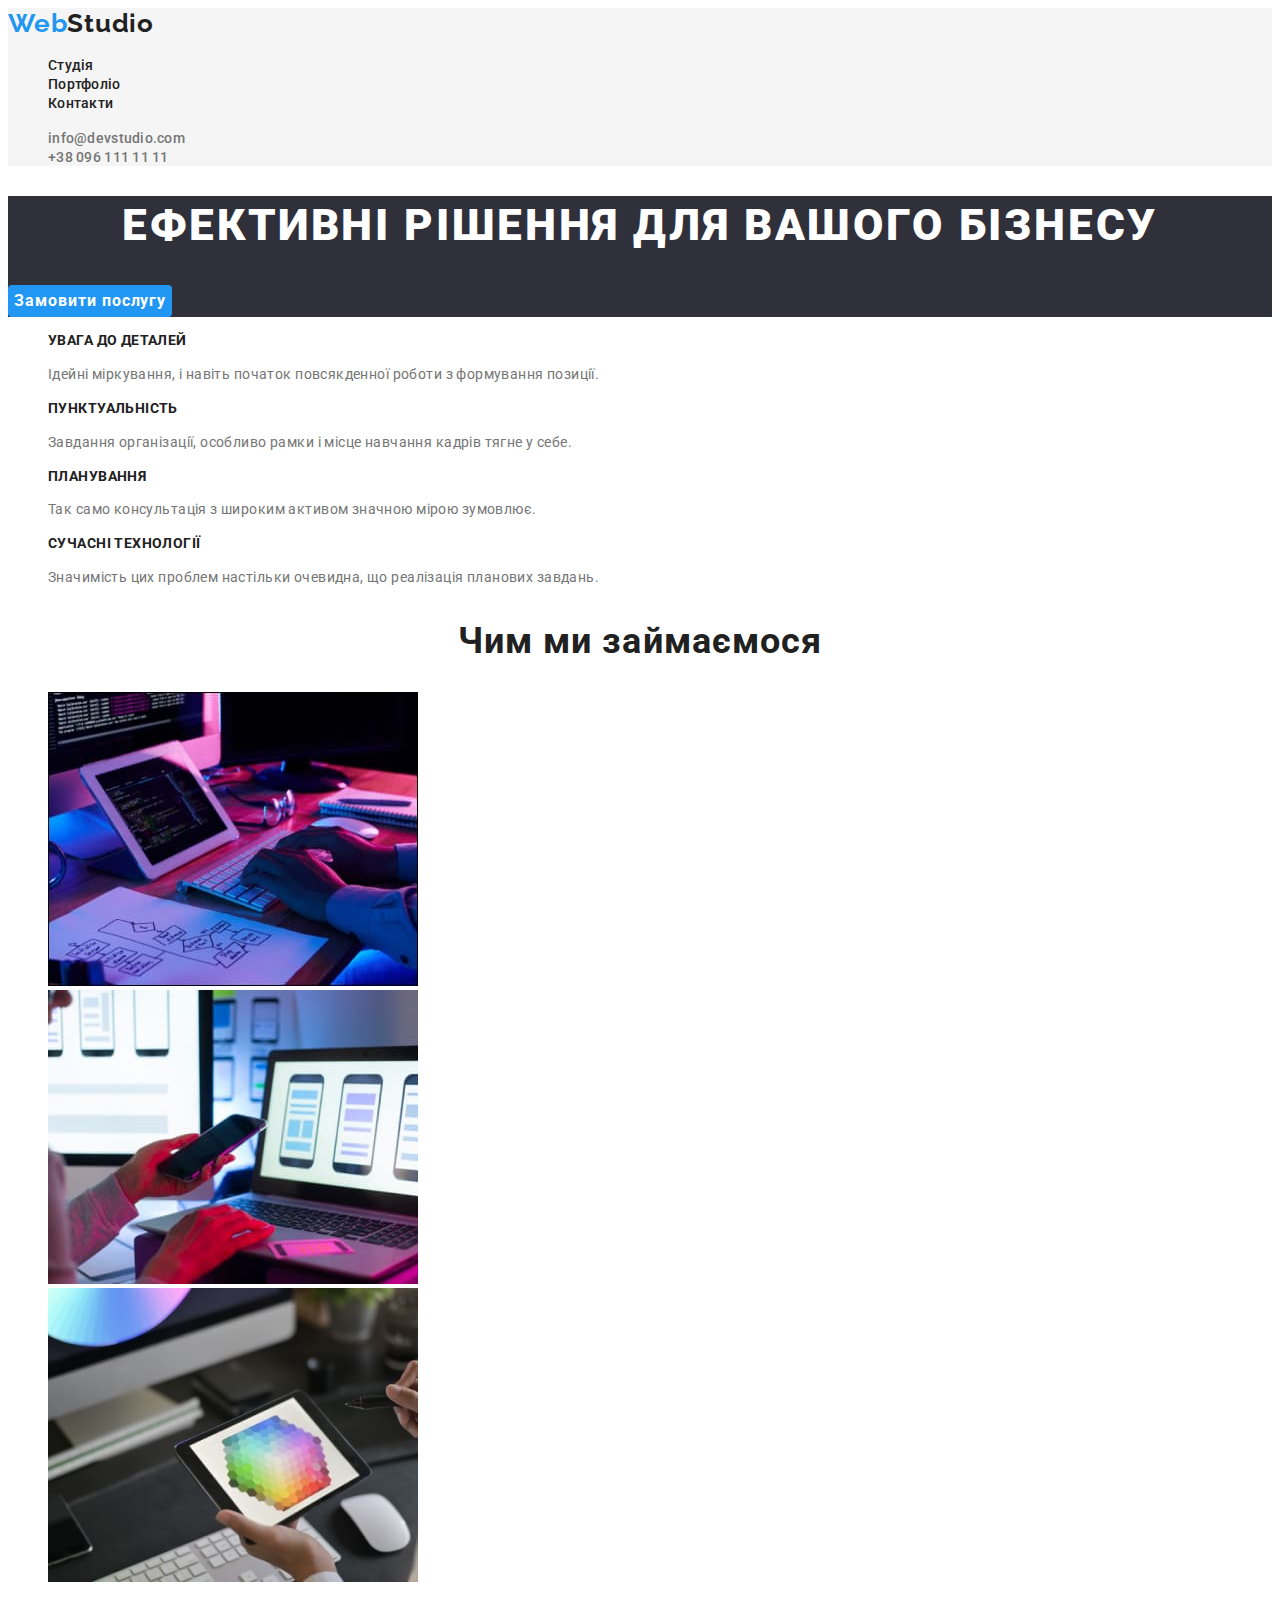
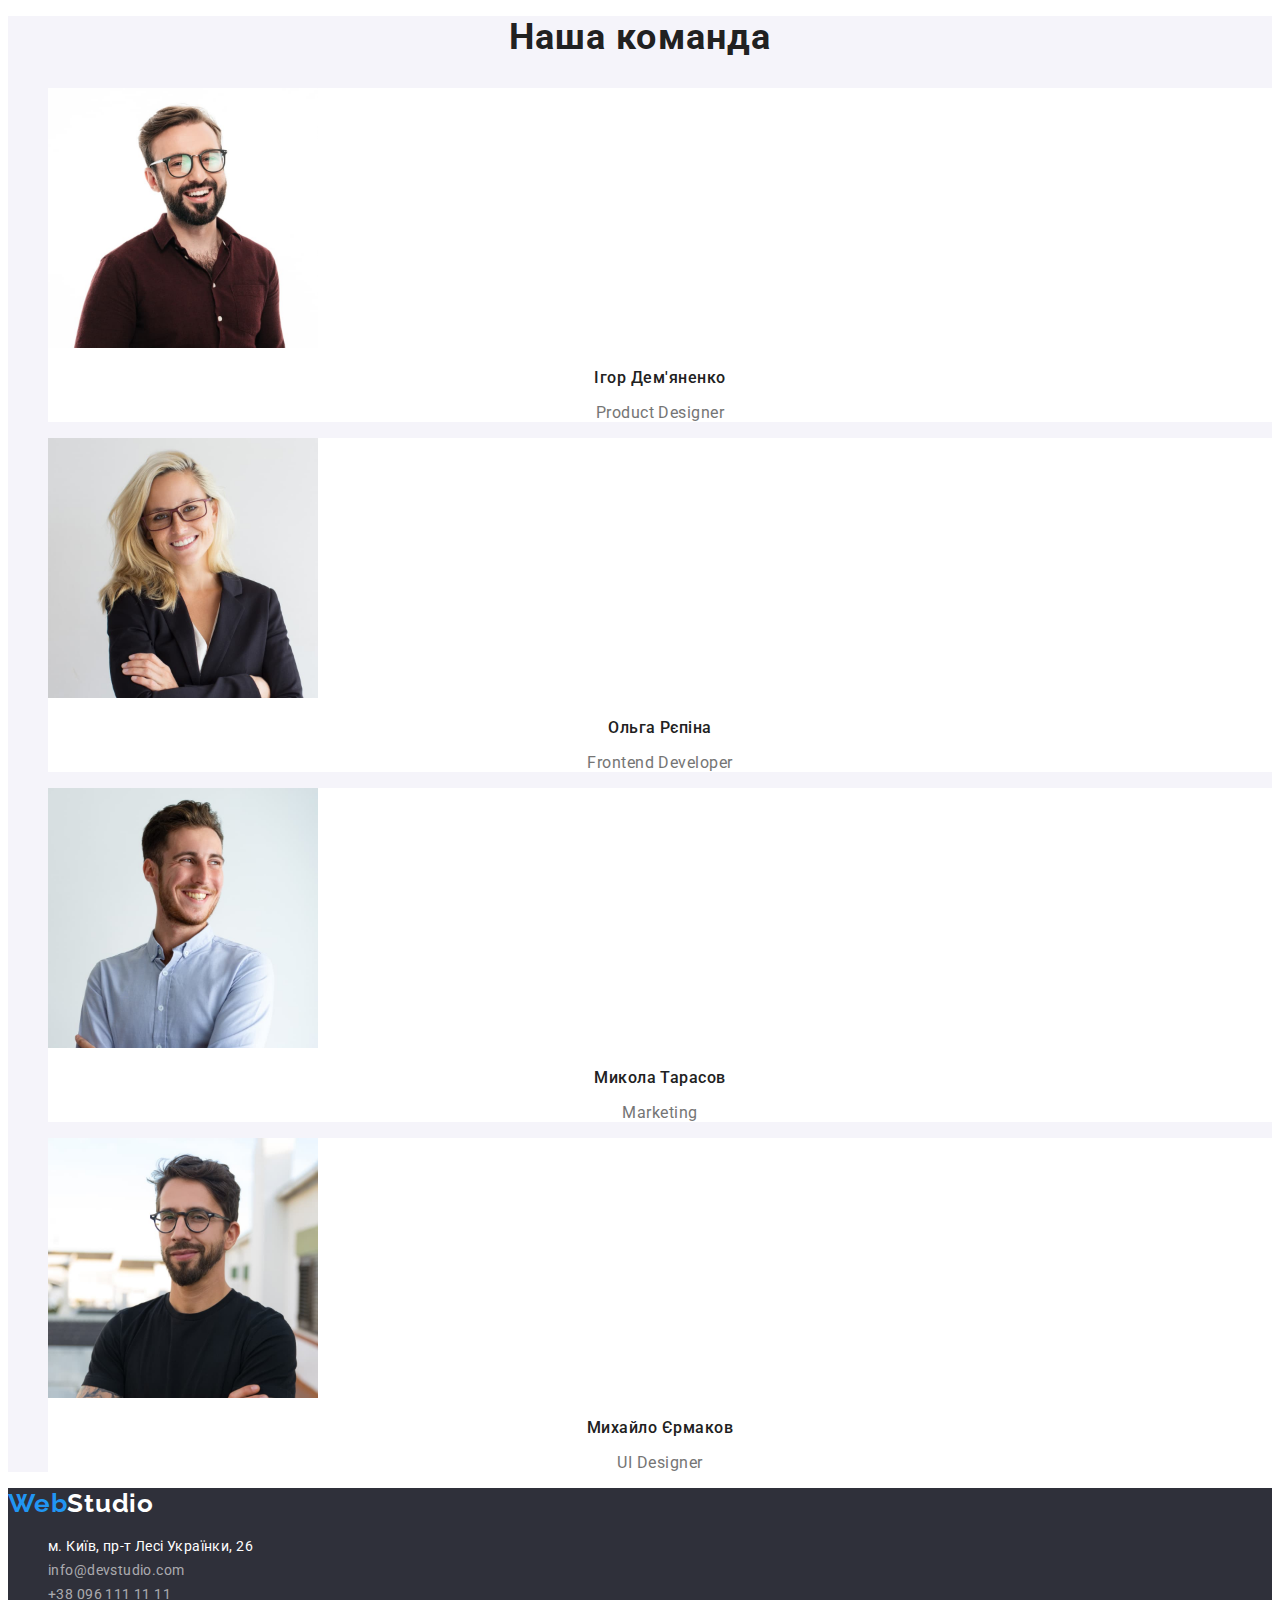
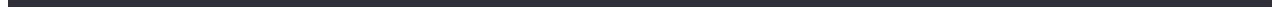
<file: index.html>
<!DOCTYPE html>
<html lang="uk">
	<head>
		<meta charset="UTF-8" />
		<meta http-equiv="X-UA-Compatible" content="IE=edge" />
		<meta name="viewport" content="width=device-width, initial-scale=1.0" />
		<title>Studio</title>
		<link rel="preconnect" href="https://fonts.googleapis.com" />
		<link rel="preconnect" href="https://fonts.gstatic.com" crossorigin />
		<link
			href="https://fonts.googleapis.com/css2?family=Raleway:wght@700&family=Roboto:wght@400;500;700;900&display=swap"
			rel="stylesheet"
		/>
		<link rel="stylesheet" href="./css/styles.css" />
	</head>
	<!--BODY-->
	<body>
		<!--HEADER-->
		<header class="page-header">
			<nav class="page-navigation">
				<a class="logo link" href="">
					Web<span class="logo-header link">Studio</span>
				</a>
				<ul class="media-list list">
					<li class="media-list-item"><a class="media-list-link link" href="./index.html">Студія</a></li>
					<li class="media-list-item"><a class="media-list-link link" href="./portfolio.html">Портфоліо</a></li>
					<li class="media-list-item"><a class="media-list-link link" href="">Контакти</a></li>
				</ul>
			</nav>
			<ul class="contact-list list">
				<li class="contact-list-item">
					<a class="contact-list-link link" href="mailto:info@devstudio.com">info@devstudio.com</a>
				</li>
				<li class="contact-list-item">
					<a class="contact-list-link link" href="tel:+380961111111">+38 096 111 11 11</a>
				</li>
			</ul>
		</header>

		<!--MAIN-->
		<main class="page-main">
			<!--HERO-->
			<section class="hero">
				<h1 class="hero-title">Ефективні рішення для вашого бізнесу</h1>
				<button class="modal-btn" type="button">Замовити послугу</button>
			</section>

			<!--ABOUT-->
			<section class="about">
				<h2 hidden>Особливості</h2>
				<ul class="about-list">
					<li class="about-list-item">
						<h3 class="about-subtitle">УВАГА ДО ДЕТАЛЕЙ</h3>
						<p class="about-description">
							Ідейні міркування, і навіть початок повсякденної роботи з формування позиції.
						</p>
					</li>
					<li class="about-list-item">
						<h3 class="about-subtitle">ПУНКТУАЛЬНІСТЬ</h3>
						<p class="about-description">Завдання організації, особливо рамки і місце навчання кадрів тягне у себе.</p>
					</li>
					<li class="about-list-item">
						<h3 class="about-subtitle">ПЛАНУВАННЯ</h3>
						<p class="about-description">Так само консультація з широким активом значною мірою зумовлює.</p>
					</li>
					<li class="about-list-item">
						<h3 class="about-subtitle">СУЧАСНІ ТЕХНОЛОГІЇ</h3>
						<p class="about-description">Значимість цих проблем настільки очевидна, що реалізація планових завдань.</p>
					</li>
				</ul>
			</section>

			<!--FUNCTIONAL-->
			<section class="functional">
				<h2 class="functional-title">Чим ми займаємося</h2>
				<ul class="functional-list-title">
					<li class="functional-list-item">
						<img class="functional-gallery-img" src="./img/box1.jpg" alt="scheme" width="370" height="294" />
					</li>
					<li class="functional-list-item">
						<img class="functional-gallery-img" src="./img/box2.jpg" alt="smartphone" width="370" height="294" />
					</li>
					<li class="functional-list-item">
						<img class="functional-gallery-img" src="./img/box3.jpg" alt="color_palette" width="370" height="294" />
					</li>
				</ul>
			</section>

			<!--EMPLOYEES-->
			<section class="employees-section">
				<h2 class="employees-title">Наша команда</h2>
				<ul class="employees-list">
					<li class="employees-card">
						<img class="employees-photo" src="./img/img1.jpg" alt="Ігор Дем'яненко" width="270" height="260" />
						<h3 class="employees-name">Ігор Дем'яненко</h3>
						<p class="employees-position">Product Designer</p>
					</li>
					<li class="employees-card">
						<img class="employees-photo" src="./img/img2.jpg" alt="Ольга Рєпіна" width="270" height="260" />
						<h3 class="employees-name">Ольга Рєпіна</h3>
						<p class="employees-position">Frontend Developer</p>
					</li>
					<li class="employees-card">
						<img class="employees-photo" src="./img/img3.jpg" alt="Микола Тарасов" width="270" height="260" />
						<h3 class="employees-name">Микола Тарасов</h3>
						<p class="employees-position">Marketing</p>
					</li>
					<li class="employees-card">
						<img class="employees-photo" src="./img/img4.jpg" alt="Михайло Єрмаков" width="270" height="260" />
						<h3 class="employees-name">Михайло Єрмаков</h3>
						<p class="employees-position">UI Designer</p>
					</li>
				</ul>
			</section>
		</main>

		<!--FOOTER-->
		<footer class="page-footer">
			<!--CONTACTS-->
			<a class="logo link" href="">
				Web<span class="logo-footer link">Studio</span>
			</a>
			<address class="address">
				<ul class="contact-list list">
					<li class="contact-list-item">
						<a class="adress-list-link link" href="https://goo.gl/maps/BnFadeevwMqZX12J8">
							м. Київ, пр-т Лесі Українки, 26
						</a>
					</li>
					<li class="contact-list-item">
						<a class="contact-footer-link link" href="mailto:info@devstudio.com">info@devstudio.com</a>
					</li>
					<li class="contact-list-item">
						<a class="contact-footer-link link" href="tel:+380961111111">+38 096 111 11 11</a>
					</li>
				</ul>
			</address>
		</footer>
	</body>
</html>
</file>
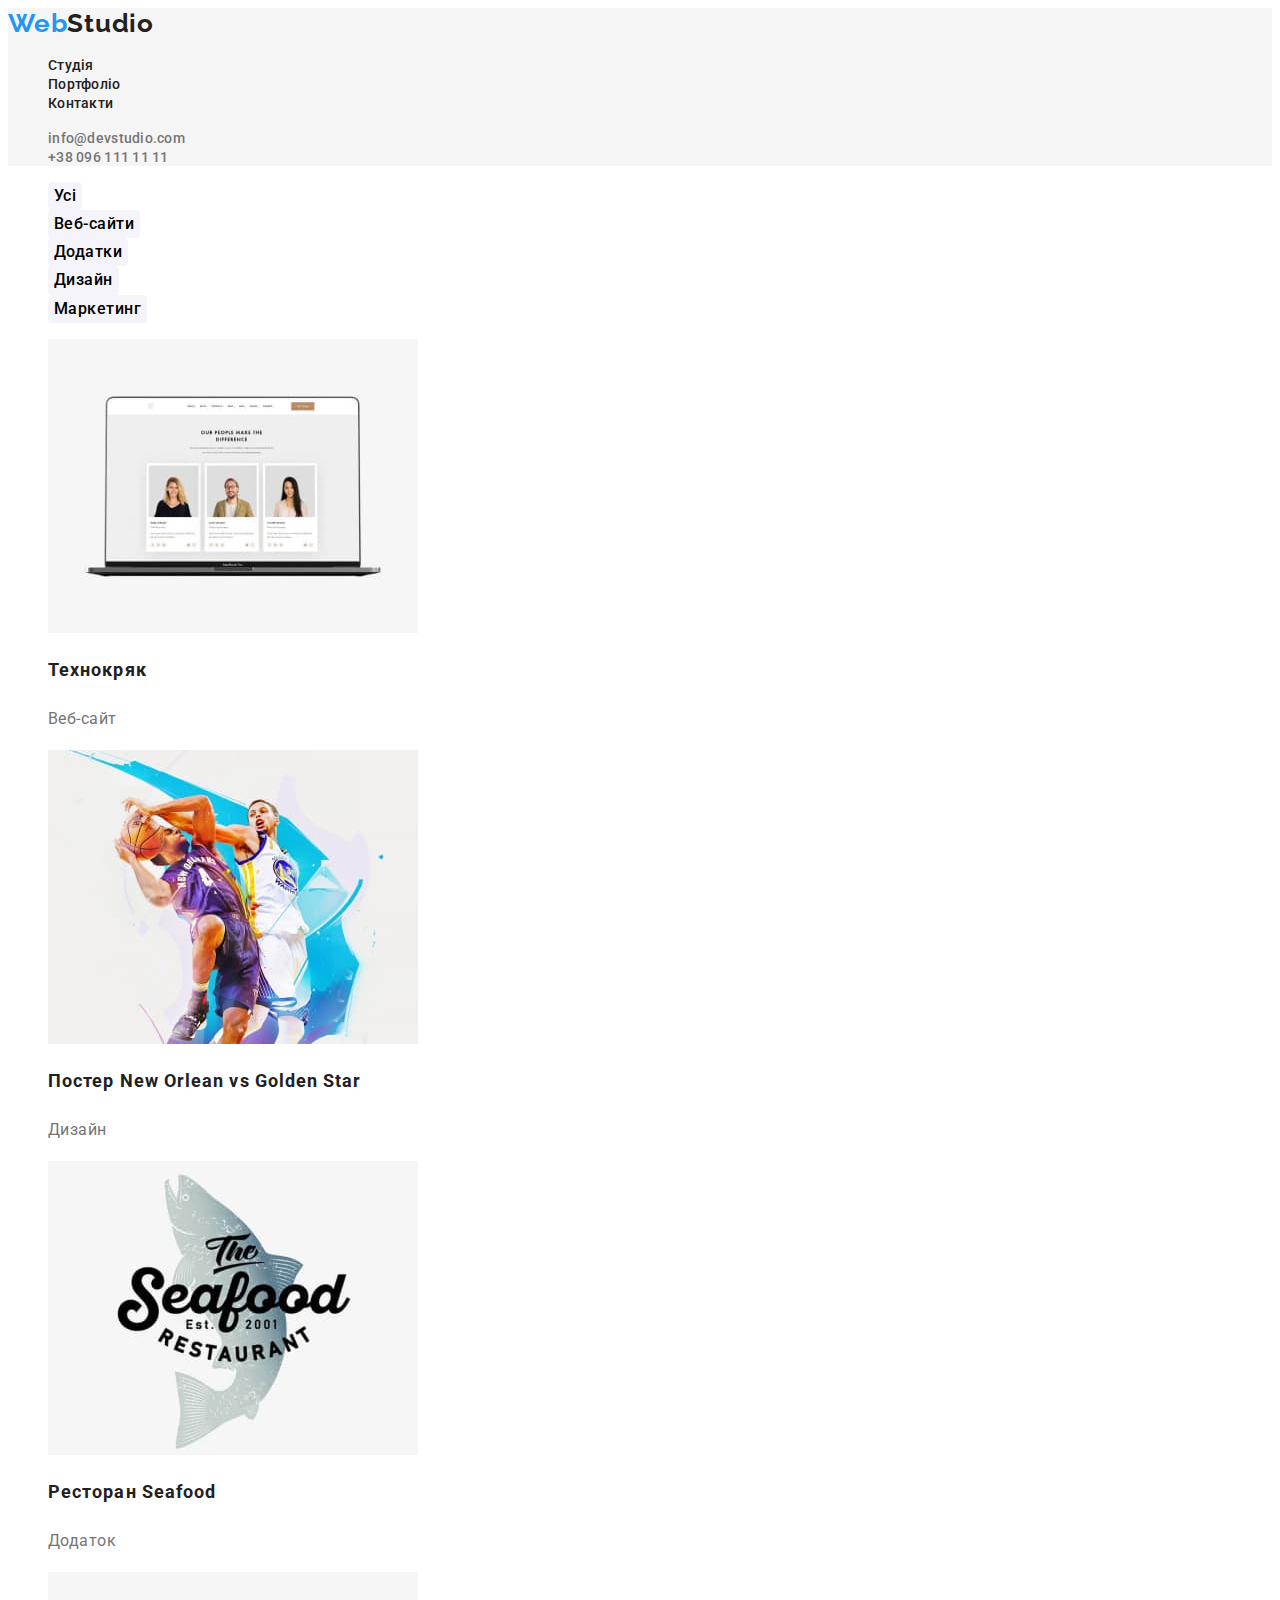
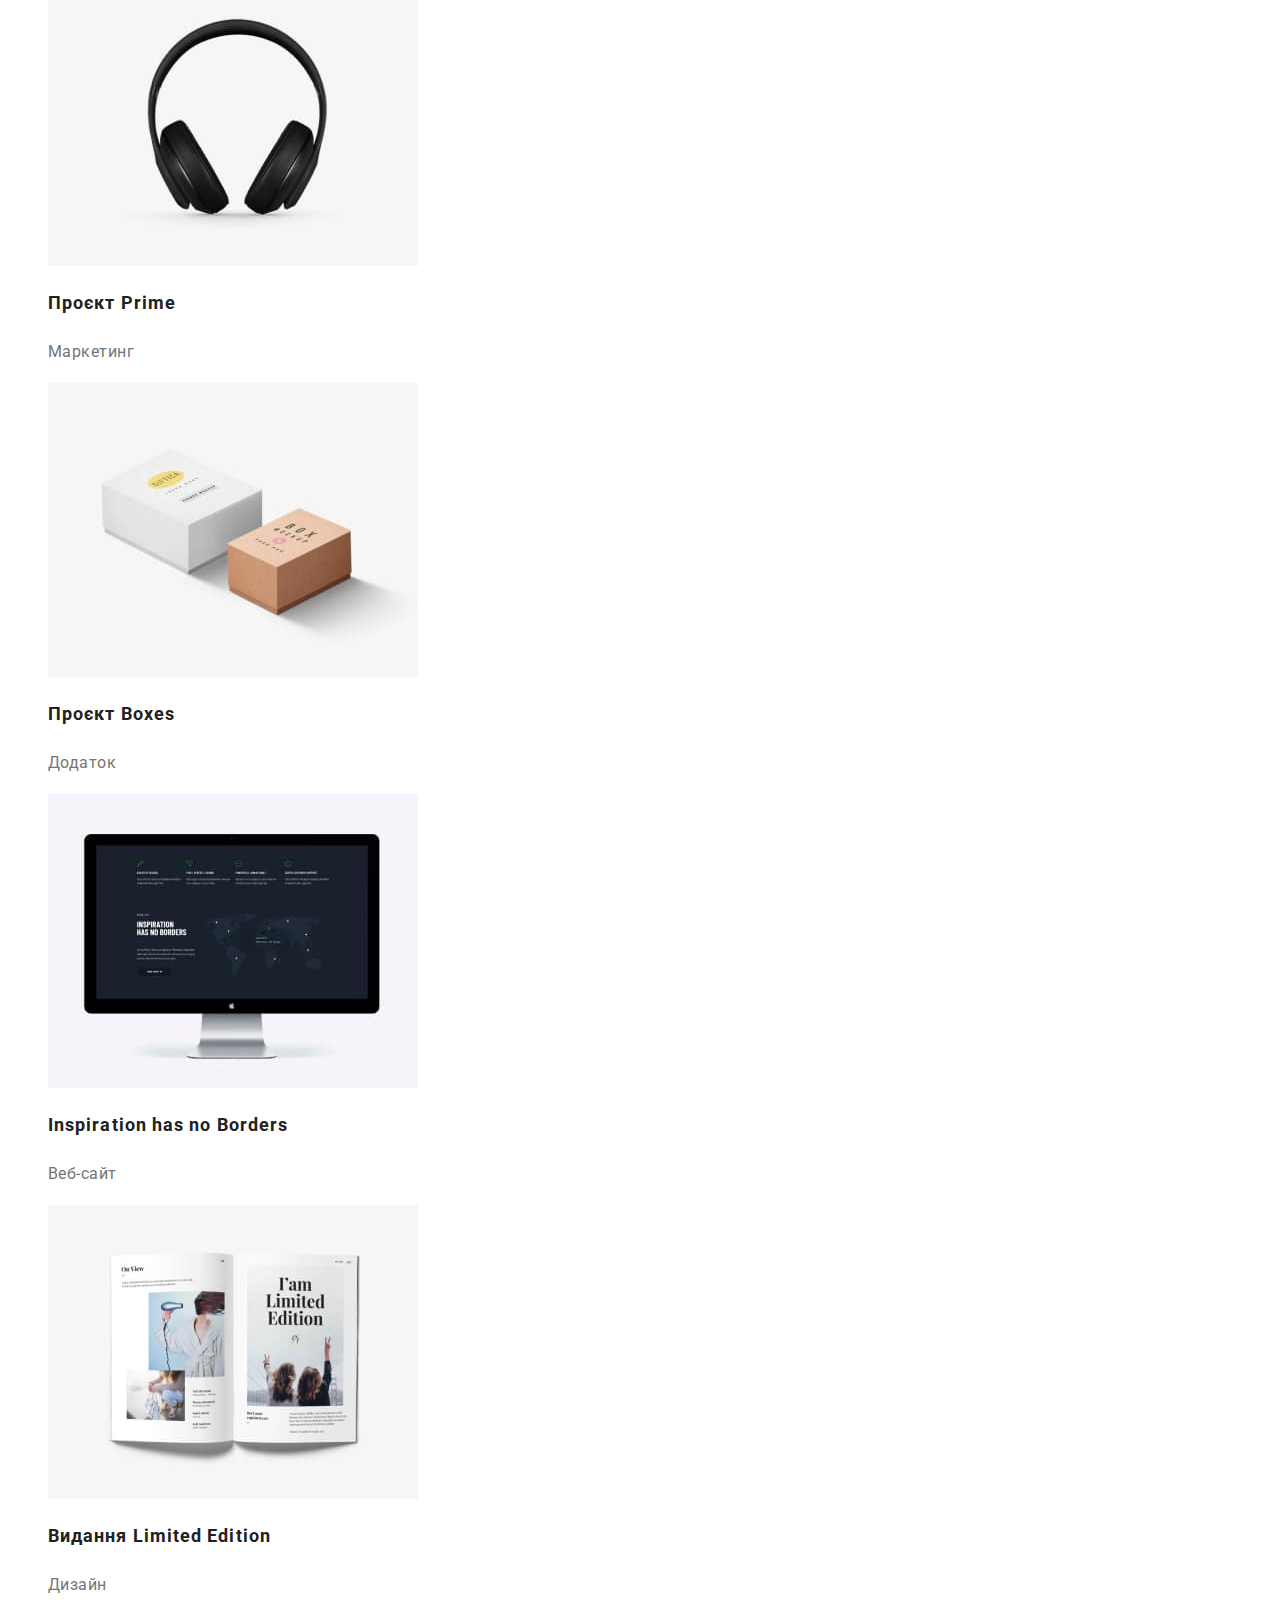
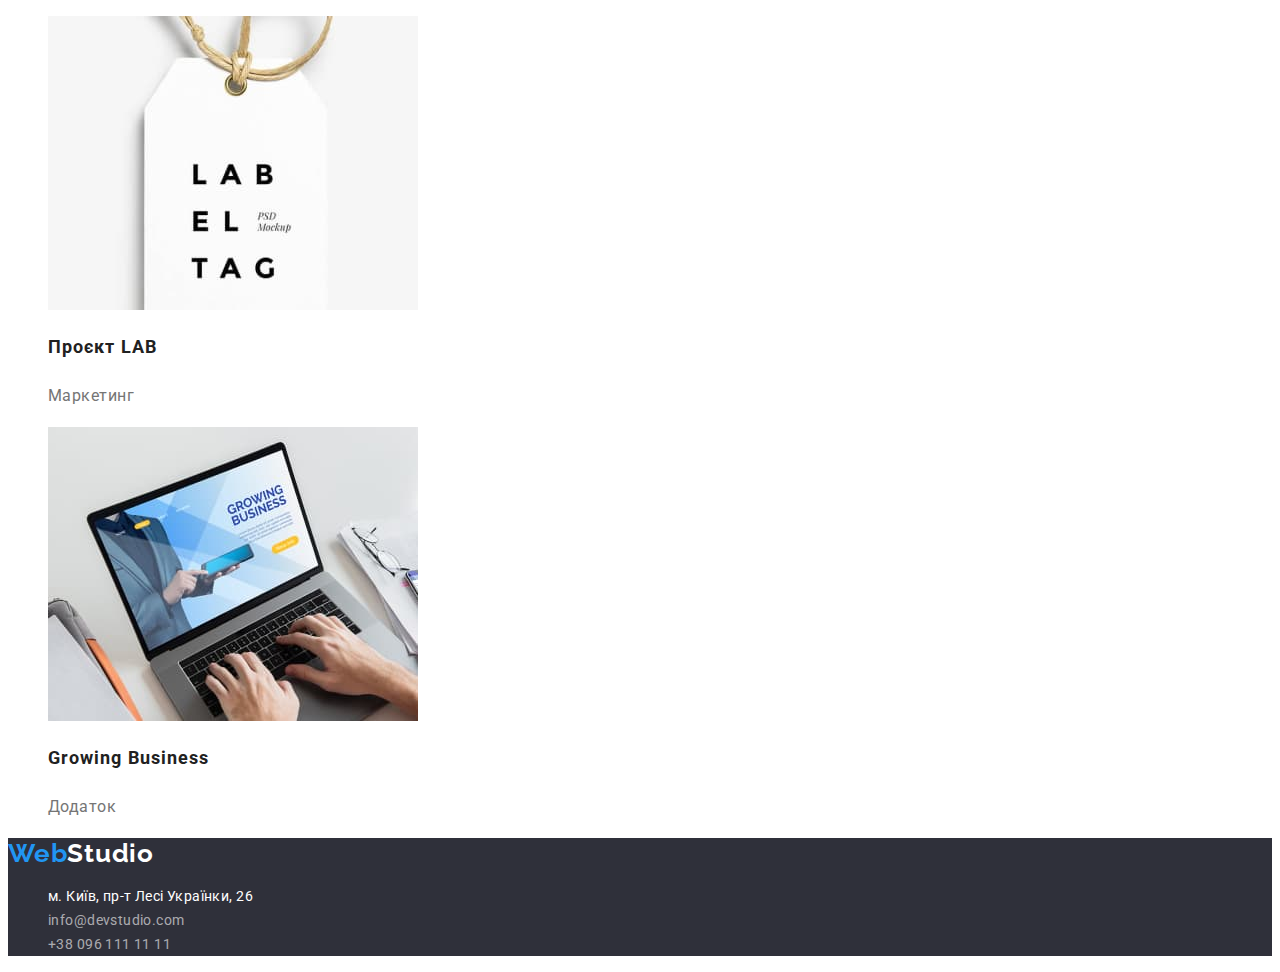
<file: portfolio.html>
<!DOCTYPE html>
<html lang="en">
	<head>
		<meta charset="UTF-8" />
		<meta http-equiv="X-UA-Compatible" content="IE=edge" />
		<meta name="viewport" content="width=device-width, initial-scale=1.0" />
		<title>portfolio</title>
		<link rel="preconnect" href="https://fonts.googleapis.com" />
		<link rel="preconnect" href="https://fonts.gstatic.com" crossorigin />
		<link
			href="https://fonts.googleapis.com/css2?family=Raleway:wght@700&family=Roboto:wght@400;500;700;900&display=swap"
			rel="stylesheet"
		/>
		<link rel="stylesheet" href="./css/styles.css" />
	</head>
	<body>
		<!--HEADER-->
		<header class="page-header">
			<nav class="page-navigation">
				<a class="logo link" href="">
					Web<span class="logo-header">Studio</span>
				</a>
				<ul class="media-list list">
					<li class="media-list-item"><a class="media-list-link link" href="./index.html">Студія</a></li>
					<li class="media-list-item"><a class="media-list-link link" href="./portfolio.html">Портфоліо</a></li>
					<li class="media-list-item"><a class="media-list-link link" href="">Контакти</a></li>
				</ul>
			</nav>
			<ul class="contact-list list">
				<li class="contact-list-item">
					<a class="contact-list-link link" href="mailto:info@devstudio.com">info@devstudio.com</a>
				</li>
				<li class="contact-list-item">
					<a class="contact-list-link link" href="tel:+380961111111">+38 096 111 11 11</a>
				</li>
			</ul>
		</header>

		<main>
			<section class="menu">
				<h1 hidden>Menu-content</h1>
				<!--FILTER-LIST-->
				<ul class="menu-buttons-list list">
					<li class="menu-list-item"><button class="menu-btn" type="button">Усі</button></li>
					<li class="menu-list-item"><button class="menu-btn" type="button">Веб-сайти</button></li>
					<li class="menu-list-item"><button class="menu-btn" type="button">Додатки</button></li>
					<li class="menu-list-item"><button class="menu-btn" type="button">Дизайн</button></li>
					<li class="menu-list-item"><button class="menu-btn" type="button">Маркетинг</button></li>
				</ul>
				<!--PROJECTS-->
				<ul class="menu-work-list list">
					<li class="menu-work-item">
						<img class="work-photo" src="img/img10.jpg" alt="laptop" width="370" height="294" />
						<h2 class="work-name">Технокряк</h2>
						<p class="work-description">Веб-сайт</p>
					</li>
					<li class="menu-work-item">
						<img class="work-photo" src="img/img11.jpg" alt="bascketball" width="370" height="294" />
						<h2 class="work-name">Постер New Orlean vs Golden Star</h2>
						<p class="work-description">Дизайн</p>
					</li>
					<li class="menu-work-item">
						<img class="work-photo" src="img/img12.jpg" alt="fish" width="370" height="294" />
						<h2 class="work-name">Ресторан Seafood</h2>
						<p class="work-description">Додаток</p>
					</li>
					<li class="menu-work-item">
						<img class="work-photo" src="img/img13.jpg" alt="headphones" width="370" height="294" />
						<h2 class="work-name">Проєкт Prime</h2>
						<p class="work-description">Маркетинг</p>
					</li>
					<li class="menu-work-item">
						<img class="work-photo" src="img/img14.jpg" alt="boxes" width="370" height="294" />
						<h2 class="work-name">Проєкт Boxes</h2>
						<p class="work-description">Додаток</p>
					</li>
					<li class="menu-work-item">
						<img class="work-photo" src="img/img15.jpg" alt="monitor" width="370" height="294" />
						<h2 class="work-name">Inspiration has no Borders</h2>
						<p class="work-description">Веб-сайт</p>
					</li>
					<li class="menu-work-item">
						<img class="work-photo" src="img/img16.jpg" alt="journal" width="370" height="294" />
						<h2 class="work-name">Видання Limited Edition</h2>
						<p class="work-description">Дизайн</p>
					</li>
					<li class="menu-work-item">
						<img class="work-photo" src="img/img17.jpg" alt="labeltag" width="370" height="294" />
						<h2 class="work-name">Проєкт LAB</h2>
						<p class="work-description">Маркетинг</p>
					</li>
					<li class="menu-work-item">
						<img class="work-photo" src="img/img18.jpg" alt="keyboard" width="370" height="294" />
						<h2 class="work-name">Growing Business</h2>
						<p class="work-description">Додаток</p>
					</li>
				</ul>
			</section>
		</main>
		<!--FOOTER-->
		<footer class="page-footer">
			<!--CONTACTS-->
			<a class="logo link" href="">
				Web<span class="logo-footer">Studio</span>
			</a>
			<address class="address">
				<ul class="contact-list list">
					<li class="contact-list-item">
						<a class="adress-list-link link" href="https://goo.gl/maps/BnFadeevwMqZX12J8">
							м. Київ, пр-т Лесі Українки, 26
						</a>
					</li>
					<li class="contact-list-item">
						<a class="contact-footer-link link" href="mailto:info@devstudio.com">info@devstudio.com</a>
					</li>
					<li class="contact-list-item">
						<a class="contact-footer-link link" href="tel:+380961111111">+38 096 111 11 11</a>
					</li>
				</ul>
			</address>
		</footer>
	</body>
</html>
</file>
<file: css/styles.css>
/* Колір основного тексту  #212121 */
/* Вторинний колір тексту  #757575*/
/* Білий #FFFFFF*/
/* Акцент  #2196F3*/
/* Вторинний колір фону #F5F5F5*/
/* Колір фону додатковий #F5F4FA*/

:root {
	--primary-font: "Roboto", sans-serif;
	--secondary-font: "Raleway", sans-serif;
	--primary-text-color-theme-light: #212121;
	--primary-text-color-theme-dark: #ffffff;
	--secondary-text-color-theme-light: #757575;
	--secondary-text-color-footer: rgba(255, 255, 255, 0.6);
	--accent-color: #2196f3;
	--primary-background-color: #f5f5f5;
	--secondary-background-color: #2f303a;
	--accent-background-color: #f5f4fa;
	--background-button-color: #188ce8;
	--border-color: #eeeeee;
}

.list {
	list-style: none;
}

.link {
	text-decoration: none;
}
.address {
	font-style: normal;
}
button {
	font-family: inherit;
	cursor: pointer;
}

body {
	font-family: var(--primary-font);
	color: var(--primary-text-color-theme-light);
}

/* ================= COMPONENTS ================= */

/* ================== HEADER ================== */
.page-header {
	background-color: var(--primary-background-color);
}

.logo {
	font-family: var(--secondary-font);
	font-weight: 700;
	font-size: 26px;
	line-height: 1.2;
	letter-spacing: 0.03em;
	color: var(--accent-color);
}

.logo-header {
	font-family: var(--secondary-font);
	font-weight: 700;
	font-size: 26px;
	line-height: 1.2;
	letter-spacing: 0.03em;
	color: var(--primary-text-color-theme-light);
}

.media-list-link {
	font-weight: 500;
	font-size: 14px;
	line-height: 1.14;
	letter-spacing: 0.02em;
	color: var(--primary-text-color-theme-light);
}

.media-list-link:hover,
.media-list-link:focus {
	color: var(--accent-color);
}

.contact-list-link {
	font-weight: 500;
	font-size: 14px;
	line-height: 1.14;
	letter-spacing: 0.02em;
	color: var(--secondary-text-color-theme-light);
}

.contact-list-link:hover,
.contact-list-link:focus {
	color: var(--accent-color);
}
/* =================== HEADER ================ */

/* ==================== HERO ==================*/
.hero {
	background-color: var(--secondary-background-color);
}

.hero-title {
	color: var(--primary-text-color-theme-dark);
	font-weight: 900;
	font-size: 44px;
	line-height: 1.36;
	text-align: center;
	letter-spacing: 0.06em;
	text-transform: uppercase;
}
/* ==================== HERO ===================*/

/* ============== BUTTON STYLES =============== */
.modal-btn {
	border: 1px;
	border-radius: 4px;
	font-weight: 700;
	font-size: 16px;
	line-height: 1.88;
	letter-spacing: 0.06em;
	color: var(--primary-text-color-theme-dark);
	background-color: var(--accent-color);
}

.menu-btn {
	border: 1px;
	border-radius: 4px;
	font-weight: 500;
	font-size: 16px;
	line-height: 1.63;
	letter-spacing: 0.03em;
	background-color: var(--accent-background-color);
}

.modal-btn:hover,
.modal-btn:focus {
	background-color: var(--background-button-color);
}

.menu-btn:hover,
.menu-btn:focus {
	color: var(--primary-text-color-theme-dark);
	background-color: var(--accent-color);
}
/* ============== BUTTON STYLES =============== */

/* ================ MAIN STUDIO ================*/
.about-list,
.functional-list-item,
.employees-list {
	list-style: none;
}

.about-subtitle {
	font-weight: 700;
	font-size: 14px;
	line-height: 1.14;
	letter-spacing: 0.03em;
	text-transform: uppercase;
}

.about-description {
	font-size: 14px;
	line-height: 1.7;
	letter-spacing: 0.03em;
	color: var(--secondary-text-color-theme-light);
}

.functional-title {
	font-weight: 700;
	font-size: 36px;
	line-height: 1.17;
	text-align: center;
	letter-spacing: 0.03em;
}

.employees-section {
	background-color: var(--accent-background-color);
}

.employees-card {
	background-color: var(--primary-text-color-theme-dark);
}

.employees-title {
	font-weight: 700;
	font-size: 36px;
	line-height: 1.17;
	text-align: center;
	letter-spacing: 0.03em;
}

.employees-name {
	font-weight: 500;
	font-size: 16px;
	line-height: 1.19;
	text-align: center;
	letter-spacing: 0.03em;
}

.employees-position {
	font-size: 16px;
	line-height: 1.19;
	text-align: center;
	letter-spacing: 0.03em;
	color: var(--secondary-text-color-theme-light);
}
/* ================ MAIN STUDIO ================*/

/* ============== MAIN PORTFOLIO ============== */
.menu-work-item {
	border: 4px;
	border-color: var(--secondary-text-color-theme-light);
}

.work-name {
	font-weight: 700;
	font-size: 18px;
	line-height: 2;
	letter-spacing: 0.06em;
}

.work-description {
	font-size: 16px;
	line-height: 1.88;
	letter-spacing: 0.03em;
	color: var(--secondary-text-color-theme-light);
}
/* ============== MAIN PORTFOLIO ============== */

/* ================= FOOTER ================ */
.page-footer {
	background-color: var(--secondary-background-color);
}
.logo-footer {
	color: var(--primary-text-color-theme-dark);
}

.adress-list-link {
	color: var(--primary-text-color-theme-dark);
	font-size: 14px;
	line-height: 1.7;
	letter-spacing: 0.03em;
}

.adress-list-link:hover,
.adress-list-link:focus {
	color: var(--accent-color);
}

.contact-footer-link {
	color: var(--secondary-text-color-footer);
	font-size: 14px;
	line-height: 1.7;
	letter-spacing: 0.03em;
}

.contact-footer-link:hover,
.contact-footer-link:focus {
	color: var(--accent-color);
}

/* ================= FOOTER ================ */
</file>
